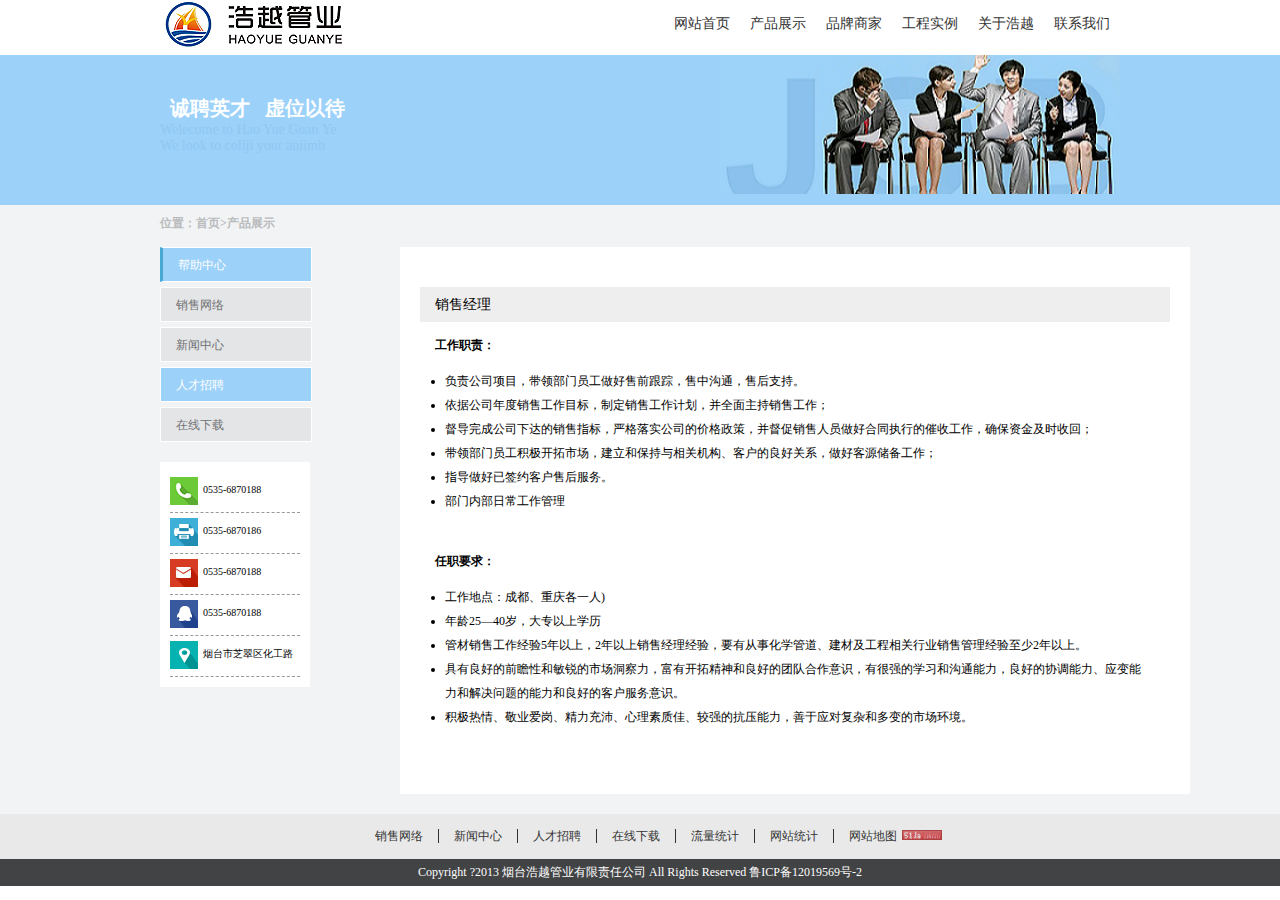
<file: index.html>
<!DOCTYPE html>
<html lang="en">
<head>
	<meta charset="UTF-8">
	<title>浩越管业</title>
	<link rel="stylesheet" href="css/style.css">
</head>
<body>
<!-- 首页部分 -->
		<div class="header">
			<div class="top">
			<h2><img src="images/logo.png" /></h2>
				<ul>
					<li><a href="#">网站首页</a></li>
					<li><a href="#">产品展示</a></li>
					<li><a href="#">品牌商家</a></li>
					<li><a href="index-2.html">工程实例</a></li>
					<li><a href="#">关于浩越</a></li>
					<li><a href="#">联系我们</a></li>
				</ul>
				</div>
		</div>
		<!-- banner部分 -->
		<div class="contain">
		<div class="second">
		<div class="banner">
			<h2>诚聘英才&nbsp &nbsp虚位以待</h2>

			<p >Welecome to Hao Yue Guan Ye</p>
			<p >We look to coliji your aniimh</p>
		</div>
		</div>
		<!-- 中间内容左边部分 -->
		<div class="slidbar-L">
		<div class="pro">
			<h2>位置：首页>产品展示</h2>
			<ul>
				<li class="help"><a href="#">帮助中心</a></li>
				<li><a href="#">销售网络</a></li>
				<li><a href="#">新闻中心</a></li>
				<li class="xiazai"><a href="#">人才招聘</a></li>
				<li><a href="#">在线下载</a></li>
			</ul>
		</div>
		<div class="foot">
			<dl>
				<dd><img src="images/www.sc115_04.gif"></dd>
				<dt>0535-6870188</dt>
				
				
			</dl>
			<dl>
				<dd><img src="images/www.sc115_07.gif"></dd>
				<dt>0535-6870186
					</dt>
			</dl>
			<dl>
				<dd><img src="images/www.sc115_09.jpg"></dd>
				<dt>0535-6870188
						
				</dt>
			</dl>
			<dl>
				<dd><img src="images/www.sc115_11.gif"></dd>
				<dt>0535-6870188
						
				</dt>
			</dl>
			<dl>
				<dd><img src="images/www.sc115_13.gif"></dd>
				<dt>烟台市芝翠区化工路</dt>
			</dl>
		</div>
		</div>
		<div class="slidbar-R">
			<h2>销售经理</h2>
			<div class="job">
				<h3>工作职责：</h3>
				<ul>
					<li>负责公司项目，带领部门员工做好售前跟踪，售中沟通，售后支持。 </li>
					<li>依据公司年度销售工作目标，制定销售工作计划，并全面主持销售工作；</li>
					<li>督导完成公司下达的销售指标，严格落实公司的价格政策，并督促销售人员做好合同执行的催收工作，确保资金及时收回；</li>
					<li>带领部门员工积极开拓市场，建立和保持与相关机构、客户的良好关系，做好客源储备工作；</li>
					<li>指导做好已签约客户售后服务。</li>
					<li>部门内部日常工作管理</li>
				</ul>
			</div>
			<div class="work">
				<h3>任职要求：</h3>
				<ul>
					<li>工作地点：成都、重庆各一人) </li>
					<li>年龄25—40岁，大专以上学历</li>
					<li>管材销售工作经验5年以上，2年以上销售经理经验，要有从事化学管道、建材及工程相关行业销售管理经验至少2年以上。</li>
					<li>具有良好的前瞻性和敏锐的市场洞察力，富有开拓精神和良好的团队合作意识，有很强的学习和沟通能力，良好的协调能力、应变能力和解决问题的能力和良好的客户服务意识。 </li>
					<li>积极热情、敬业爱岗、精力充沛、心理素质佳、较强的抗压能力，善于应对复杂和多变的市场环境。</li>
					
				</ul>
			</div>
		</div>
		<div class="daohang">
		<div class="dh">
			<ul>
				<li><a href="#">销售网络</a></li>
				<li><a href="#">新闻中心</a></li>
				<li><a href="#">人才招聘</a></li>
				<li><a href="#">在线下载</a></li>
				<li><a href="#">流量统计</a></li>
				<li><a href="#">网站统计</a></li>
				<li><a href="#" class="map">网站地图<img src="images/weibu02.png" /></a></li>
			</ul>
		</div>
		</div>

		</div>
		<div class="footer">
			<p>Copyright ?2013 烟台浩越管业有限责任公司 All Rights Reserved 鲁ICP备12019569号-2
</p>
		</div>
</body>
</html>
</file>
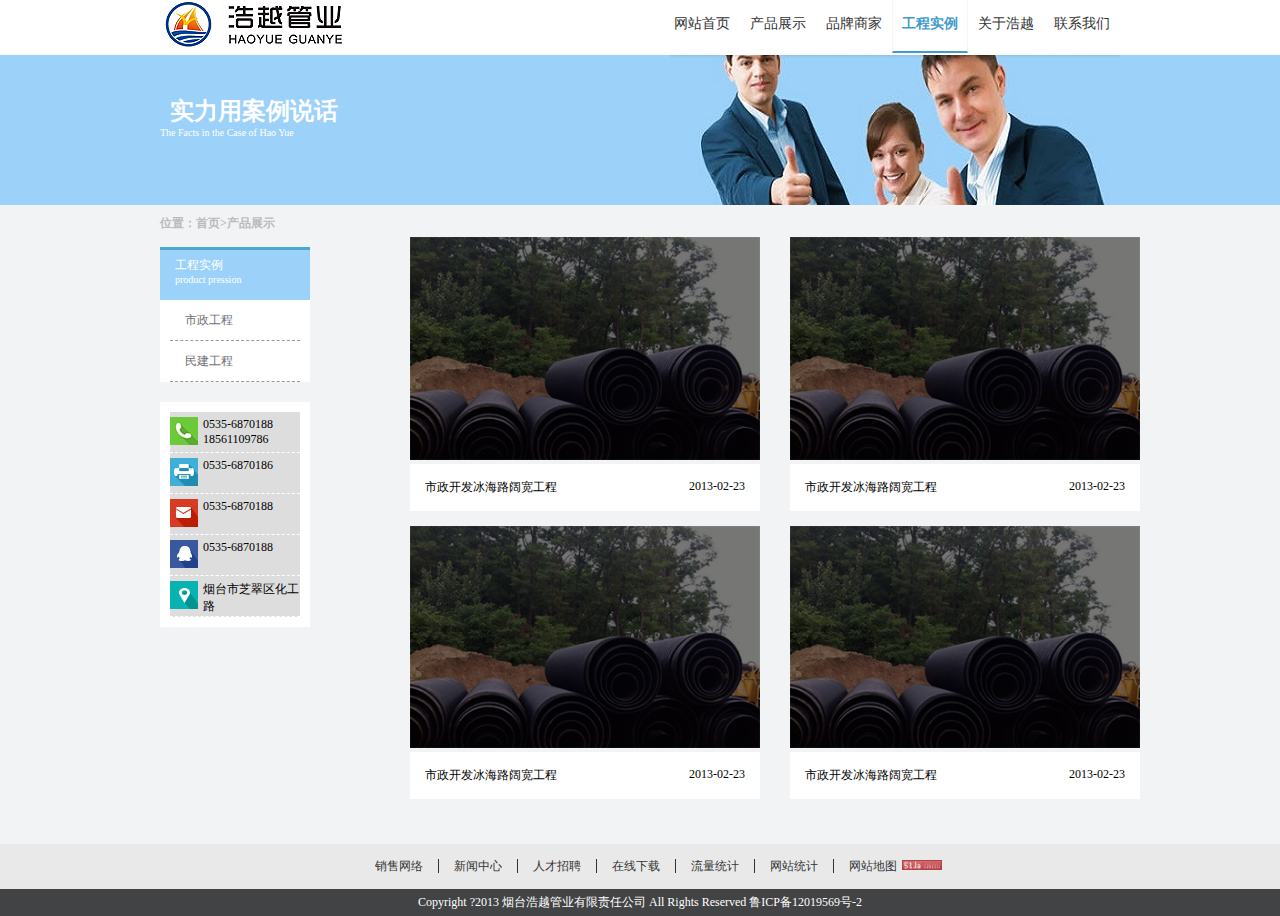
<file: index-2.html>
<!DOCTYPE html>
<html lang="en">
<head>
	<meta charset="UTF-8">
	<title>浩越管业--工程实例</title>
	<link rel="stylesheet" href="css/style-2.css">
</head>
<body>
<!-- 首页部分 -->
		<div class="header">
			<div class="top">
			<h2><img src="images/logo.png" /></h2>
				<ul>
					<li><a href="index.html">网站首页</a></li>
					<li><a href="#">产品展示</a></li>
					<li><a href="#">品牌商家</a></li>
					<li><a href="#" class="gc">工程实例</a></li>
					<li><a href="#">关于浩越</a></li>
					<li><a href="#">联系我们</a></li>
				</ul>
				</div>
		</div>
		<!-- banner部分 -->
		<div class="contain">
		<div class="second">
		<div class="banner">
			<h2>实力用案例说话</h2>

			<p >The Facts in the Case of Hao Yue</p>
		</div>
		</div>
		<!-- 中间内容左边部分 -->
		<div class="slidbar-L">
		<div class="pro">
			<h2>位置：首页>产品展示</h2>
			<ul>
				<li class="help"><a href="#">工程实例
				<p>product pression</p>
				</a></li>
				<li><a href="#">市政工程</a></li>
				<li><a href="#">民建工程</a></li>
				
			</ul>
		</div>
		<div class="foot">
			<dl>
				<dd><img src="images/www.sc115_04.gif"></dd>
				<dt>0535-6870188
						18561109786
				</dt>
			</dl>
			<dl>
				<dd><img src="images/www.sc115_07.gif"></dd>
				<dt>0535-6870186
						
					</dt>
			</dl>
			<dl>
				<dd><img src="images/www.sc115_09.jpg"></dd>
				<dt>0535-6870188
						
				</dt>
			</dl>
			<dl>
				<dd><img src="images/www.sc115_11.gif"></dd>
				<dt>0535-6870188
						
				</dt>
			</dl>
			<dl>
				<dd><img src="images/www.sc115_13.gif"></dd>
				<dt>烟台市芝翠区化工路</dt>
			</dl>
		</div>
		</div>
		<div class="slidbar-R">
			  <dl>
			  	<dd class="on"><img src="images/photo01.png" /></dd>
			  	<dt>市政开发冰海路阔宽工程<span>2013-02-23</span></dt>
			  </dl>
			  <dl>
			  	<dd><img src="images/photo01.png" /></dd>
			  	<dt>市政开发冰海路阔宽工程<span>2013-02-23</span></dt>
			  </dl>
			  <dl>
			  	<dd class="th"><img src="images/photo01.png" /></dd>
			  	<dt>市政开发冰海路阔宽工程<span>2013-02-23</span></dt>
			  </dl>
			  <dl>
			  	<dd><img src="images/photo01.png" /></dd>
			  	<dt>市政开发冰海路阔宽工程<span>2013-02-23</span></dt>
			  </dl>
		</div>
		<div class="daohang">
		<div class="dh">
			<ul>
				<li><a href="#">销售网络</a></li>
				<li><a href="#">新闻中心</a></li>
				<li><a href="#">人才招聘</a></li>
				<li><a href="#">在线下载</a></li>
				<li><a href="#">流量统计</a></li>
				<li><a href="#">网站统计</a></li>
				<li><a href="#" class="map">网站地图<img src="images/weibu02.png" /></a></li>
			</ul>
		</div>
		</div>

		</div>
		<div class="footer">
			<p>Copyright ?2013 烟台浩越管业有限责任公司 All Rights Reserved 鲁ICP备12019569号-2
</p>
		</div>
</body>
</html>
</file>
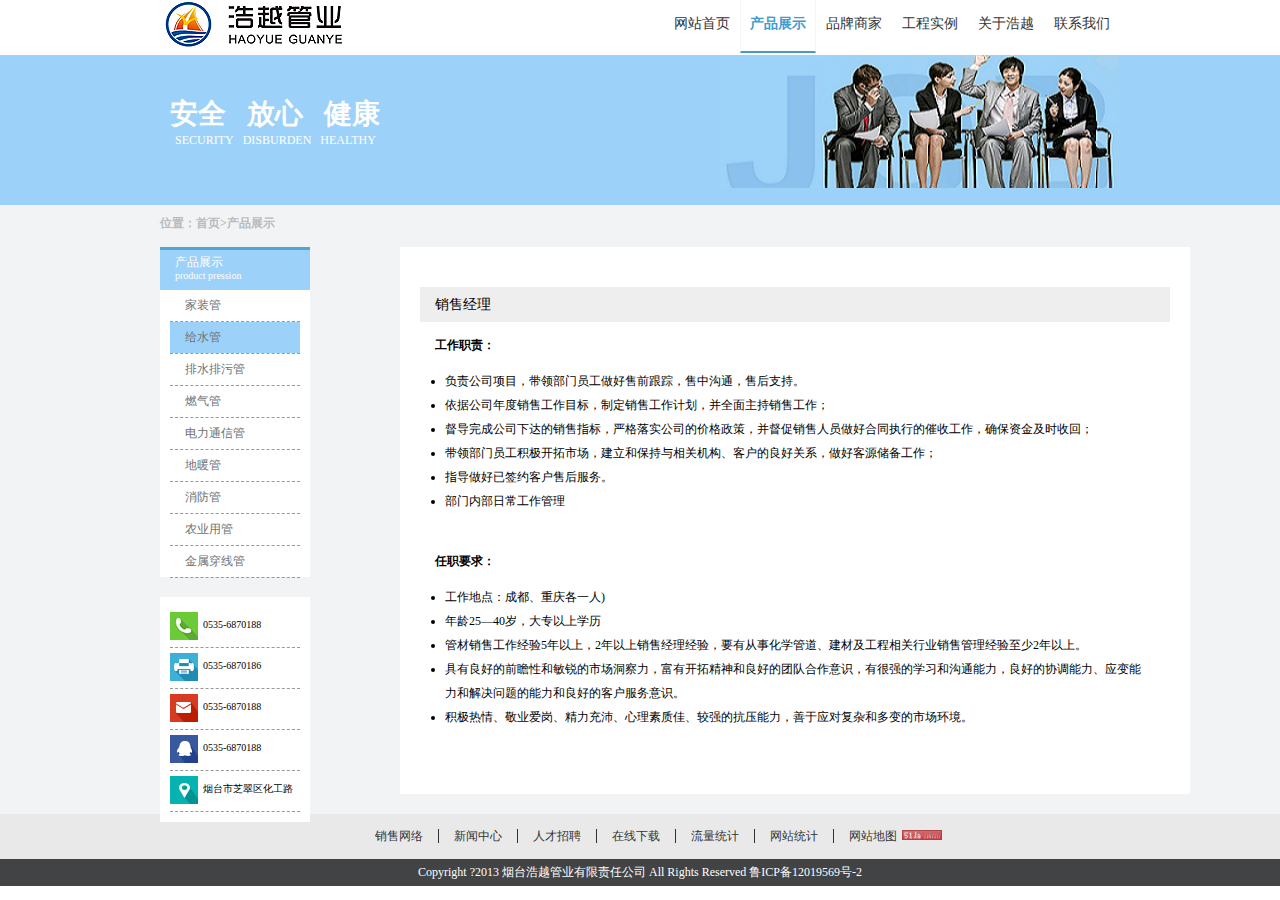
<file: products.html>
<!DOCTYPE html>
<html lang="en">
<head>
	<meta charset="UTF-8">
	<title>浩越管业--产品展示</title>
	<link rel="stylesheet" type="text/css" href="css/products.css">
</head>
<body>
<!-- 首页部分 -->
		<div class="header">
			<div class="top">
			<h2><img src="images/logo.png" /></h2>
				<ul>
					<li><a href="#">网站首页</a></li>
					<li><a href="#" class="pr">产品展示</a></li>
					<li><a href="#">品牌商家</a></li>
					<li><a href="index-2.html">工程实例</a></li>
					<li><a href="#">关于浩越</a></li>
					<li><a href="#">联系我们</a></li>
				</ul>
				</div>
		</div>
		<!-- banner部分 -->
		<div class="contain">
		<div class="second">
		<div class="banner">
			<h2>安全&nbsp&nbsp&nbsp放心&nbsp&nbsp&nbsp健康</h2>

			<p >SECURITY&nbsp&nbsp&nbspDISBURDEN&nbsp&nbsp&nbspHEALTHY</p>
		</div>
		</div>
		<!-- 中间内容左边部分 -->
		<div class="slidbar-L">
		<div class="pro">
			<h2>位置：首页>产品展示</h2>
			<ul>
				<li class="help"><a href="#">产品展示
				<p>product pression</p>
				</a></li>
				<li><a href="#">家装管</a></li>
				<li><a href="#" class="water">给水管</a></li>
				<li><a href="#">排水排污管</a></li>
				<li><a href="#">燃气管</a></li>
				<li><a href="#">电力通信管</a></li>
				<li><a href="#">地暖管</a></li>
				<li><a href="#">消防管</a></li>
				<li><a href="#">农业用管</a></li>
				<li><a href="#">金属穿线管</a></li>
				
			</ul>
		</div>
		<div class="foot">
			<dl>
				<dd><img src="images/www.sc115_04.gif"></dd>
				<dt>0535-6870188</dt>
				
				
			</dl>
			<dl>
				<dd><img src="images/www.sc115_07.gif"></dd>
				<dt>0535-6870186
					</dt>
			</dl>
			<dl>
				<dd><img src="images/www.sc115_09.jpg"></dd>
				<dt>0535-6870188
						
				</dt>
			</dl>
			<dl>
				<dd><img src="images/www.sc115_11.gif"></dd>
				<dt>0535-6870188
						
				</dt>
			</dl>
			<dl>
				<dd><img src="images/www.sc115_13.gif"></dd>
				<dt>烟台市芝翠区化工路</dt>
			</dl>
		</div>
		</div>
		<div class="slidbar-R">
			<h2>销售经理</h2>
			<div class="job">
				<h3>工作职责：</h3>
				<ul>
					<li>负责公司项目，带领部门员工做好售前跟踪，售中沟通，售后支持。 </li>
					<li>依据公司年度销售工作目标，制定销售工作计划，并全面主持销售工作；</li>
					<li>督导完成公司下达的销售指标，严格落实公司的价格政策，并督促销售人员做好合同执行的催收工作，确保资金及时收回；</li>
					<li>带领部门员工积极开拓市场，建立和保持与相关机构、客户的良好关系，做好客源储备工作；</li>
					<li>指导做好已签约客户售后服务。</li>
					<li>部门内部日常工作管理</li>
				</ul>
			</div>
			<div class="work">
				<h3>任职要求：</h3>
				<ul>
					<li>工作地点：成都、重庆各一人) </li>
					<li>年龄25—40岁，大专以上学历</li>
					<li>管材销售工作经验5年以上，2年以上销售经理经验，要有从事化学管道、建材及工程相关行业销售管理经验至少2年以上。</li>
					<li>具有良好的前瞻性和敏锐的市场洞察力，富有开拓精神和良好的团队合作意识，有很强的学习和沟通能力，良好的协调能力、应变能力和解决问题的能力和良好的客户服务意识。 </li>
					<li>积极热情、敬业爱岗、精力充沛、心理素质佳、较强的抗压能力，善于应对复杂和多变的市场环境。</li>
					
				</ul>
			</div>
		</div>
		<div class="daohang">
		<div class="dh">
			<ul>
				<li><a href="#">销售网络</a></li>
				<li><a href="#">新闻中心</a></li>
				<li><a href="#">人才招聘</a></li>
				<li><a href="#">在线下载</a></li>
				<li><a href="#">流量统计</a></li>
				<li><a href="#">网站统计</a></li>
				<li><a href="#" class="map">网站地图<img src="images/weibu02.png" /></a></li>
			</ul>
		</div>
		</div>

		</div>
		<div class="footer">
			<p>Copyright ?2013 烟台浩越管业有限责任公司 All Rights Reserved 鲁ICP备12019569号-2
</p>
		</div>
</body>
</html>
</file>
<file: css/style.css>
*{
	margin: 0;
	padding: 0;
	font-family: "微软雅黑"
}
/*首页*/
.header{ 
	
}
.top{
	width: 960px;
	margin: 0 auto;
	overflow: hidden;
	
}
.top h2{
	float: left;
	padding-right: 321px;
}
.top li{
	float: left;
	line-height: 45px;
	list-style: none;
}
.top li a{
	padding: 15px 10px;
	text-decoration: none;
	color: #333;
	font-size: 14px;

}
.top li a:hover{
	color: #F99157;
}

/*banner部分*/
.second {

	background:#9CD1F9;
	height: 150px;
	overflow: hidden;
	
}
.banner{
	width: 960px;
	margin: 0 auto;
	padding:40px 0;
	background: url(../images/job-2.png) no-repeat right;

	
}

.banner h2{
	color: #fff;
	font-size: 20px;
	width: 300px;
	padding-left:10px;
}
.banner p{
	color: #8FC8F3;
	font-size: 14px;
	width: 300px;
}
.slidbar-L{
	width: 960px;
	margin: 0 auto;

}

.contain{
	background: #F2F3F5;
	position: relative;
}
.pro{
	width: 150px;
	
}
.pro h2{
	font-size: 12px;
	color: #B9BBBD;
	padding: 10px 0;

}
.pro li{
	list-style: none;
	background: #E4E5E7;
	line-height: 2em;
	width: 150px;
	display: block;
	border: 1px solid #fff;
	margin-top: 5px;

}
.pro li:hover{
	background:#F99157;
}

.pro a{

	text-decoration: none;
	padding:0 15px;
	font-size: 12px;
	color: #707173;
	
}
.pro a:hover{
	color: #fff;
}
.pro .help {
	background: #9CD1F9;
	border-left: 3px solid #4AA9D4;
	width: 148px;
	
}
.pro .help:hover{
	background: #F99157; 
}
.help a{ 
	color: #fff;
	padding-top: 10px;

	 }

.pro .xiazai{
	background: #9CD1F9;
	
}
.xiazai a{ 
	color: #fff;
	 }

.foot{
	width: 130px;
	overflow: hidden;
	position: absolute;
	background: #fff;
	margin-top: 20px;
	padding: 10px;
}
.foot dl{
	padding: 5px 0;
	border-bottom: 1px dashed #999;
	height: 30px;
}
.foot dd{
	float: left;
	padding-right: 5px;
}
.foot dt{
	font-size: 10px;
	height: 25px;
	line-height: 25px;

}
.slidbar-R{
	width: 750px;
	margin-left: 400px;
	margin-top: -195px;
	background: #FFFFFF;
	padding: 40px 20px;
	font-size: 12px;
	margin-bottom: 20px;
}
.slidbar-R h2{
	font-size: 14px;
	background: #EEEEEE;
	height: 35px;
	line-height: 35px;
	padding-left: 15px;
	font-weight: normal;
}
.job{

	padding: 15px;
}
.job ul{
	padding: 15px 10px;
}
.job li{
	line-height: 2em;
}
.job h3{
	font-size: 12px;
}

.work{

	padding: 10px 15px;
}
.work ul{
	padding: 15px 10px;
}
.work li{
	line-height: 2em;
}
.work h3{
	font-size: 12px;
}

.daohang{ 
	background: #E9E9E9; 
	overflow: hidden;

}
.daohang ul{
	padding-left: 200px;
}
.daohang li{
	float: left;
	list-style: none;
	height: 45px;


}
.daohang a{
	line-height:45px; 
	text-decoration: none;
	border-right: 1px solid #333;
	padding: 0 15px;
	font-size: 12px;
	color: #333;
}
.dh{ 
	width: 960px; 
	margin: 0 auto;

}

.dh .map{
	border-right: none;
}
.dh img{
	padding-top: 15px;
	padding-left: 5px;
	height: 10px;
}

.footer{
	background: #424345;
}
.footer p{
	text-align: center;	
	font-size: 12px;
	color: #fff;
	padding:5px 0;
	font-weight: normal;
	font-family: "宋体"
}
</file>
<file: css/style-2.css>
*{
	margin: 0;
	padding: 0;
	font-family: "微软雅黑"
}
/*首页*/
.header{ 
	
}
.top{
	width: 960px;
	margin: 0 auto;
	overflow: hidden;
	
}
.top .gc{
	border-left: 1px solid #F6F6F6;
	border-right: 1px solid #F6F6F6;
	border-bottom: 2px solid #419BCC;
	padding: 20px 9px;
	color:#419BCC;
	font-weight: bold; 
}
.top h2{
	float: left;
	padding-right: 321px;
}
.top li{
	float: left;
	line-height: 45px;
	list-style: none;
}
.top li a{
	padding: 15px 10px;
	text-decoration: none;
	color: #333;
	font-size: 14px;

}
.top li a:hover{
	color: #F99157;
}

/*banner部分*/
.second {

	background:#9CD1F9;
	height: 150px;
	overflow: hidden;
	
}
.banner{
	height: 120px;
	width: 960px;
	margin: 0 auto;
	padding:40px 0;
	background: url(../images/ban.jpg) no-repeat right;

	
}

.banner h2{
	color: #fff;
	font-size: 24px;
	width: 300px;
	padding-left:10px;
}
.banner p{
	color: #fff;
	font-size: 10px;
	width: 300px;
}
.slidbar-L{
	width: 960px;
	margin: 0 auto;

}

.contain{
	background: #F2F3F5;
	position: relative;
}
.pro{
	width: 150px;
	

	
}
.pro ul{
	background: #fff;
	padding-left: 10px;
}
.pro h2{
	font-size: 12px;
	color: #B9BBBD;
	padding: 10px 0;

}
.pro li{
	list-style: none;
	width: 130px;
	display: block;
	margin-top: 5px;
	padding: 5px 0;
	border-bottom: 1px dashed #999;
	height: 25px;

}

.pro a{

	text-decoration: none;
	padding:0 15px;
	font-size: 12px;
	color: #707173;
}
.pro a:hover{
	color: #F99149;
}
.pro .help a{
	color: #fff;
}
.pro .help {
	margin-left: -10px;
	background: #9CD1F9;
	border-top: 3px solid #4AA9D4;
	height: 40px;
	width: 150px;
	border-bottom: none;

	
}
.help p{
	font-size: 10px;
	padding-left: 15px;
}


.pro .xiazai{
	background: #9CD1F9;
	
}
.xiazai a{ 
	color: #fff;
	 }

.foot{
	width: 130px;
	overflow: hidden;
	position: absolute;
	background: #fff;
	margin-top: 20px;
	padding: 10px;
}
.foot dl{
	padding: 5px 0;
	border-bottom: 1px dashed #fff;
	height: 30px;
	background: #DDDDDD;
}
.foot dd{
	float: left;
	padding-right: 5px;
}
.foot dt{
	font-size: 12px;

}
.slidbar-R{
	width: 750px;
	margin-left: 400px;
	margin-top: -175px;
	
	font-size: 12px;
	overflow: hidden;
	padding: 30px 10px;
}
.slidbar-R img{
	width: 350px;
}
.slidbar-R dl{
	float: left;
	padding-bottom: 15px;

}
.slidbar-R dt{
	width: 320px;
	padding: 15px;
	background: #fff;
}
.slidbar-R span{
	float: right;
}
.slidbar-R h2{
	font-size: 14px;
	background: #EEEEEE;
	height: 35px;
	line-height: 35px;
	padding-left: 15px;
	font-weight: normal;
}
.slidbar-R .on, .th {
	padding-right: 30px;
}
.job{

	padding: 15px;
}
.job ul{
	padding: 15px 10px;
}
.job li{
	line-height: 2em;
}
.job h3{
	font-size: 12px;
}

.work{

	padding: 10px 15px;
}
.work ul{
	padding: 15px 10px;
}
.work li{
	line-height: 2em;
}
.work h3{
	font-size: 12px;
}

.daohang{ 
	background: #E9E9E9; 
	overflow: hidden;

}
.daohang ul{
	padding-left: 200px;
}
.daohang li{
	float: left;
	list-style: none;
	height: 45px;


}
.daohang a{
	line-height:45px; 
	text-decoration: none;
	border-right: 1px solid #333;
	padding: 0 15px;
	font-size: 12px;
	color: #333;
}
.dh{ 
	width: 960px; 
	margin: 0 auto;

}

.dh .map{
	border-right: none;
}
.dh img{
	padding-top: 15px;
	padding-left: 5px;
	height: 10px;
}

.footer{
	background: #424345;
}
.footer p{
	text-align: center;	
	font-size: 12px;
	color: #fff;
	padding:5px 0;
	font-weight: normal;
	font-family: "宋体"
}
</file>
<file: css/products.css>
*{
	margin: 0;
	padding: 0;
	font-family: "微软雅黑"
}
/*首页*/
.header{ 
	
}
.top{
	width: 960px;
	margin: 0 auto;
	overflow: hidden;
	
}
.top h2{
	float: left;
	padding-right: 321px;
}
.top li{
	float: left;
	line-height: 45px;
	list-style: none;
}
.top li a{
	padding: 15px 10px;
	text-decoration: none;
	color: #333;
	font-size: 14px;

}
.top li a:hover{
	color: #F99157;
}
.top .pr{
	border-left: 1px solid #F6F6F6;
	border-right: 1px solid #F6F6F6;
	border-bottom: 2px solid #419BCC;
	padding: 20px 9px;
	color:#419BCC;
	font-weight: bold; 
}

/*banner部分*/
.second {

	background:#9CD1F9;
	height: 150px;
	overflow: hidden;
	
}
.banner{
	width: 960px;
	margin: 0 auto;
	padding:40px 0;
	background: url(../images/job-2.png) no-repeat right;

	
}

.banner h2{
	color: #fff;
	font-size: 28px;
	width: 300px;
	padding-left:10px;
}
.banner p{
	color: #fff;
	font-size: 12px;
	width: 300px;
	padding-left: 15px;
}
.slidbar-L{
	width: 960px;
	margin: 0 auto;

}

.contain{
	background: #F2F3F5;
	position: relative;
}
.pro{
	width: 150px;
	
}
.pro h2{
	font-size: 12px;
	color: #B9BBBD;
	padding: 10px 0;

}
.pro ul{
	background: #fff;
	height: 330px;
	margin-top: 5px;
}


.pro li{
	width: 130px;
	list-style: none;
	margin-left: 10px;
	border-bottom: 1px dashed #999;

}

.pro a{
	display: block;
	text-decoration: none;
	font-size: 12px;
	color: #707173;
	
	padding:7px 15px;
	
}
.pro .water{
	background: #9CD1F9;
}

.pro .help a{
	color: #fff;
	padding-left: 15px;
	padding-top: 5px;
	height: 14px;
	line-height: 14px;
}
.pro .help {
	background: #9CD1F9;
	border-top: 3px solid #4AA9D4;
	height: 40px;
	width: 150px;
	border-bottom: none;
	margin-left: 0;
	
}
.help p{
	font-size: 10px;
	
}

.foot{
	width: 130px;
	overflow: hidden;
	position: absolute;
	background: #fff;
	margin-top: 20px;
	padding: 10px;
}
.foot dl{
	padding: 5px 0;
	border-bottom: 1px dashed #999;
	height: 30px;
}
.foot dd{
	float: left;
	padding-right: 5px;
}
.foot dt{
	font-size: 10px;
	height: 25px;
	line-height: 25px;

}
.slidbar-R{
	width: 750px;
	margin-left: 400px;
	margin-top: -330px;
	background: #FFFFFF;
	padding: 40px 20px;
	font-size: 12px;
	margin-bottom: 20px;
}
.slidbar-R h2{
	font-size: 14px;
	background: #EEEEEE;
	height: 35px;
	line-height: 35px;
	padding-left: 15px;
	font-weight: normal;
}
.job{

	padding: 15px;
}
.job ul{
	padding: 15px 10px;
}
.job li{
	line-height: 2em;
}
.job h3{
	font-size: 12px;
}

.work{

	padding: 10px 15px;
}
.work ul{
	padding: 15px 10px;
}
.work li{
	line-height: 2em;
}
.work h3{
	font-size: 12px;
}

.daohang{ 
	background: #E9E9E9; 
	overflow: hidden;

}
.daohang ul{
	padding-left: 200px;
}
.daohang li{
	float: left;
	list-style: none;
	height: 45px;


}
.daohang a{
	line-height:45px; 
	text-decoration: none;
	border-right: 1px solid #333;
	padding: 0 15px;
	font-size: 12px;
	color: #333;
}
.dh{ 
	width: 960px; 
	margin: 0 auto;

}

.dh .map{
	border-right: none;
}
.dh img{
	padding-top: 15px;
	padding-left: 5px;
	height: 10px;
}

.footer{
	background: #424345;
}
.footer p{
	text-align: center;	
	font-size: 12px;
	color: #fff;
	padding:5px 0;
	font-weight: normal;
	font-family: "宋体"
}
</file>
